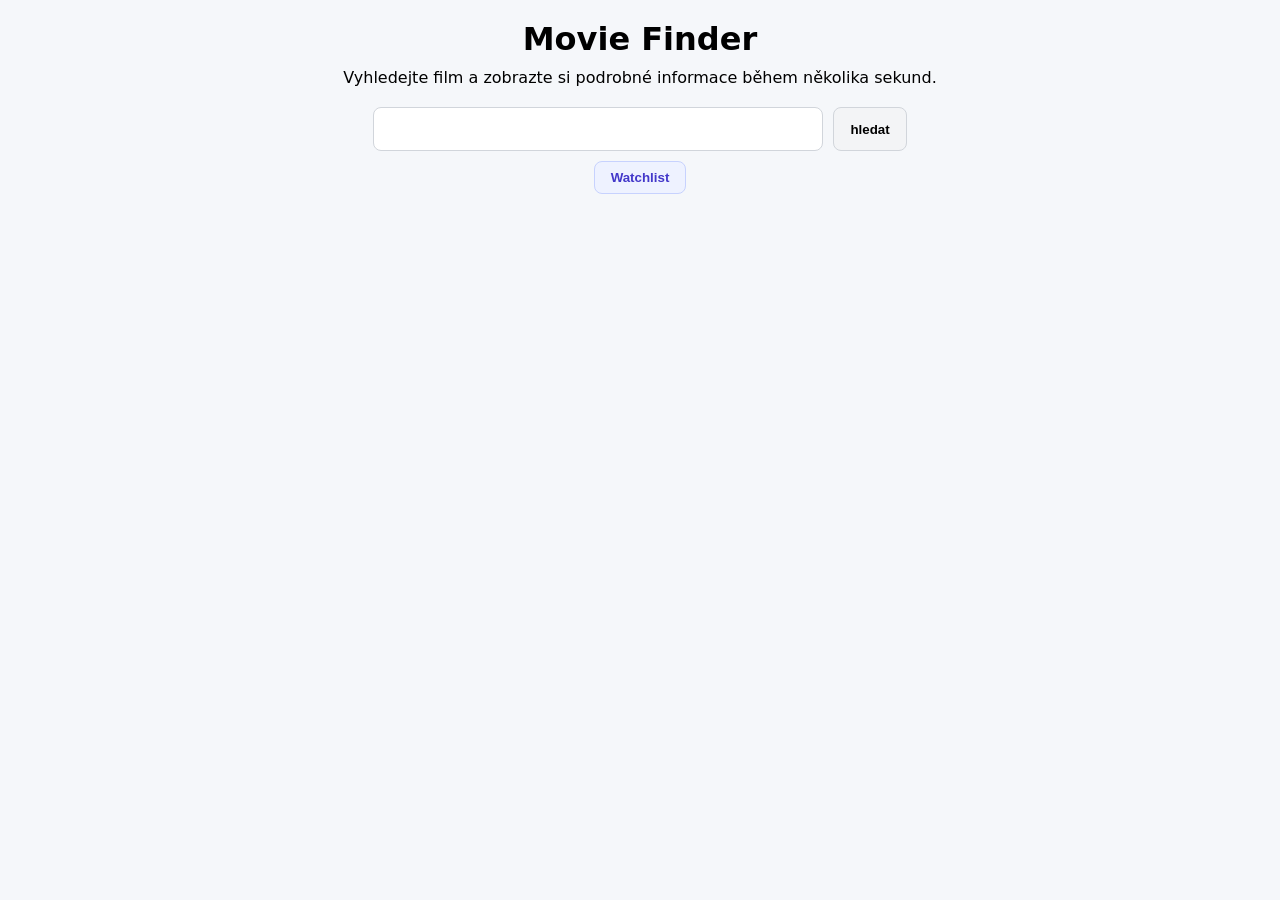
<file: index.html>
<html lang="cz">
<head>
    <meta charset="UTF-8">
    <meta name="viewport" content="width=device-width, initial-scale=1.0">
    <link rel="stylesheet" href="movie_css.css">
    <title>Movie Finder</title>
</head>
<body>
    <main class="main">

        <header class="header">

            <div class="logo"> 
                <h1>Movie Finder</h1>
            </div>

            <div class="intro">
                <p>Vyhledejte film a zobrazte si podrobné informace během několika sekund.</p>

            </div>        
        </header>

        <section class="search-section">

            <div class="primary-controls">

                <input id="search-input" type="text" class="search-input">
                <button id="search-button" class="search-button">hledat</button>


            </div>

            <div class="secondary-controls">

                <button id="watchlist-button" class="watchlist-button">
                        Watchlist
                </button>


            </div>



        </section>

        <section id="result-section" class="result-section">

                <div id="result-content" class="result-content">



                    
                </div>


        </section>

        <section id="home-section" class="home-section">
                 <div id="home-content" class="home-content">




                 </div>

        </section>

        <section id="watchlist-section" class="watchlist-section">

            <div id="watchlist-content" class="watchlist-content">

            </div>

        </section>


        <div id="overlay" class="overlay">

            <div id="backdrop" class="backdrop"></div>

            <div id="modal" class="modal"></div>    


        </div>



    </main>


    <script src="moviefinder.js"></script>
</body>
</html>
</file>
<file: movie_css.css>
/*BASE*/

* {
    margin: 0;
    padding: 0;
}


body{

    margin: 0;
    background: #f5f7fa;
    font-family: system-ui, sans-serif;
}

.main{
    display: flex;
    flex-direction: column;
    padding: 20px;
}

/* LAYOUT */

.header{

    display: flex;
    flex-direction: column;
    align-items: center;
    margin-bottom: 10px;

}

.logo{
    margin-bottom: 10px;

}

.intro{
    text-align: center;
}

/* SEARCH */
.search-section{
    display: flex;
    flex-direction: column;
    gap: 10px;
    margin-top: 10px;
    margin-bottom: 10px;
}


.primary-controls, .secondary-controls  {
    display: flex;
    flex-direction: column;
    justify-content: center;
    gap: 10px;
}


.search-input{
    width: auto;
    padding: 12px 16px;
    border: 1px solid #d1d5db;
    border-radius: 8px;
    font-size: 1rem;
    text-align: center;

}

.search-button{
  background-color: #f3f4f6;
    font-weight: 600;
    border: 1px solid #d1d5db;

    padding: .5rem 1rem;

    border-radius: 8px;

    cursor: pointer;

    

    transition:
        background-color .2s ease,
        transform .2s ease,
        box-shadow .2s ease;

}

.search-button:hover {
    background-color: #e5e7eb;

    transform: translateY(-2px);

    box-shadow:
        0 4px 12px rgba(0,0,0,.12);
}

.watchlist-button {

    background-color: #eef2ff;
    color: #4338ca;

    font-weight: 600;

    border: 1px solid #c7d2fe;

    padding: .5rem 1rem;

    border-radius: 8px;

    cursor: pointer;

    transition:
        background-color .2s ease,
        transform .2s ease,
        box-shadow .2s ease;
}

.watchlist-button:hover {

    background-color: #e0e7ff;

    transform: translateY(-2px);

    box-shadow:
        0 4px 12px rgba(0,0,0,.12);

}


/* content grids */
.result-content{

    display: grid;
    grid-template-columns: repeat(1, 1fr);
    gap: 10px;
}

.home-content{
    
    display: grid;
    grid-template-columns: repeat(1, 1fr);
    gap: 10px;

}

.watchlist-content {
    display: grid;
    grid-template-columns: repeat(1, 1fr);
    gap: 10px;
}

/* cards */

.movie-card {

    display: flex;
    flex-direction: column;
    align-items: center;
    background: white;
    padding: 16px;
    border: 1px solid #d1d5db;
    border-radius: 12px;
    gap: 10px;
    transition: transform .2s ease,box-shadow .2s ease;
    box-shadow: 0 2px 8px rgba(0,0,0,.05);
    
}

.movie-card:hover {
    transform: translateY(-4px);

    box-shadow:
        0 10px 24px rgba(0,0,0,.12);
}


.movie-poster {
    width: 340px;
    max-width: 100%;
    
    height: 500px;
   

    object-fit: cover;

    border-radius: 10px;

    box-shadow: 0 8px 20px rgba(0,0,0,.15);
}

/* overlay */
.overlay {

    display: flex;
    position: fixed;
    z-index: 10;
     

    

    top: 0;
    right: 0;
    bottom: 0;
    left: 0;
}

.backdrop {
    position: absolute;

    top: 0;
    right: 0;
    bottom: 0;
    left: 0;

    background: rgba(0, 0, 0, 0.6);
}

.modal {
    position: relative;
    z-index: 1;

    background: white;

    width: 600px;
    max-width: 90%;

    padding: 32px;
    border-radius: 16px;

    display: flex;
    flex-direction: column;
    gap: 32px;

    box-shadow: 0 20px 50px rgba(0, 0, 0, 0.25);
}

.modal-header {
  display: flex;
  justify-content: space-between;
  align-items: center;
}

.modal-main {
    display: flex;
    gap: 40px;
    align-items: flex-start;
}


/*modal content*/

.modal-poster {
    width: 180px;
    height: 270px;

    object-fit: cover;

    border-radius: 12px;

    box-shadow:
        0 8px 20px rgba(0,0,0,.2);

    flex-shrink: 0;
}

.movie-meta {
    display: flex;
    flex-direction: column;
    justify-content: center;
    gap: 30px;
}

.meta-group {
    display: flex;
    flex-direction: column;
    gap: 6px;
}

.meta-group p {
    margin: 0;

    font-size: 1.1rem;

    line-height: 1.5;
}

.modal-plot {
    border-top: 1px solid #d1d5db;

    padding-top: 24px;

    display: flex;
    flex-direction: column;
    gap: 16px;
}

.modal-plot h3 {
    margin: 0;
    font-size: 1.5rem;
}

.modal-plot p {
    margin: 0;

    line-height: 1.8;
    font-size: 1.05rem;
}

/* ======================
   COMPONENTS
====================== */

.detail {
    background-color: #f3f4f6;
    font-weight: 600;
    border: 1px solid #d1d5db;

    padding: .5rem 1rem;

    border-radius: 8px;

    cursor: pointer;

    transition:
        background-color .2s ease,
        transform .2s ease,
        box-shadow .2s ease;
}

.detail:hover {
    background-color: #e5e7eb;

    transform: translateY(-2px);

    box-shadow:
        0 4px 12px rgba(0,0,0,.12);
}

.close {
    background-color: #f3f4f6;
    border: 1px solid #d1d5db;

    padding: 0.6rem 1rem;

    border-radius: 8px;

    cursor: pointer;

    font-size: 0.95rem;
    font-weight: 600;

    transition:
        background-color 0.2s ease,
        transform 0.2s ease,
        box-shadow 0.2s ease;
}

.close:hover {
    background-color: #e5e7eb;

    transform: translateY(-2px);

    box-shadow: 0 4px 12px rgba(0, 0, 0, 0.12);
}

.close:active {
    transform: translateY(0);
}

.movie-year {
    color: #6b7280;
    font-size: .95rem;
}

.meta-label {
    font-size: 0.8rem;
    font-weight: 700;

    letter-spacing: 2px;

    color: #6b7280;
}

.selected-title{
    font-size: 1.5rem;
    font-weight: 600;
}



.empty-watchlist{

    text-align: center;
}

.empty-watchlist h2 {
    margin-bottom: .5rem;
}

.empty-watchlist p {
    opacity: .7;
}


/*responsive CSS*/

/* ======================
   TABLET
====================== */

@media (min-width: 700px) {

.primary-controls, .secondary-controls{
    display: flex;
    flex-direction: row;
    justify-content: center;
    gap: 10px;
}

.overlay {

    display: flex;
    position: fixed;
    z-index: 10;
     

    justify-content: center;
    align-items: center;

    top: 0;
    right: 0;
    bottom: 0;
    left: 0;
}

    .search-input{
     width: 450px;
    padding: 12px 16px;
    border: 1px solid #d1d5db;
    border-radius: 8px;
    font-size: 1rem;

}

.result-content{

    display: grid;
    grid-template-columns: repeat(2, 1fr);
    gap: 10px;
}

.home-content{
    
    display: grid;
    grid-template-columns: repeat(2, 1fr);
    gap: 10px;

}

.watchlist-content {
    display: grid;
    grid-template-columns: repeat(2, 1fr);
    gap: 10px;
}

.modal {
    position: relative;
    z-index: 1;

    background: white;

    width: 600px;
    max-width: 90%;

    padding: 32px;
    border-radius: 16px;

    display: flex;
    flex-direction: column;
    gap: 32px;

    box-shadow: 0 20px 50px rgba(0, 0, 0, 0.25);
}

.movie-poster {
    width: 340px;
    max-width: 100%;
    
    height: 500px;
   

    object-fit: cover;

    border-radius: 10px;

    box-shadow: 0 8px 20px rgba(0,0,0,.15);
}

.modal-poster {
    width: 180px;
    height: 270px;

    object-fit: cover;

    border-radius: 12px;

    box-shadow:
        0 8px 20px rgba(0,0,0,.2);

    flex-shrink: 0;
}

}


/* ======================
   DESKTOP
====================== */

@media (min-width: 1024px) {

    .primary-controls, .secondary-controls{
    display: flex;
    flex-direction: row;
    justify-content: center;
    gap: 10px;
}

.overlay {

    display: flex;
    position: fixed;
    z-index: 10;
     

    justify-content: center;
    align-items: center;

    top: 0;
    right: 0;
    bottom: 0;
    left: 0;
}

    .search-input{
     width: 450px;
    padding: 12px 16px;
    border: 1px solid #d1d5db;
    border-radius: 8px;
    font-size: 1rem;

}

.result-content{

    display: grid;
    grid-template-columns: repeat(3, 1fr);
    gap: 10px;
}

.home-content{
    
    display: grid;
    grid-template-columns: repeat(3, 1fr);
    gap: 10px;

}

.watchlist-content {
    display: grid;
    grid-template-columns: repeat(3, 1fr);
    gap: 10px;
}

.modal {
    position: relative;
    z-index: 1;

    background: white;

    width: 600px;
    max-width: 90%;

    padding: 32px;
    border-radius: 16px;

    display: flex;
    flex-direction: column;
    gap: 32px;

    box-shadow: 0 20px 50px rgba(0, 0, 0, 0.25);
}

.movie-poster {
    width: 340px;
    max-width: 100%;
    
    height: 500px;
   

    object-fit: cover;

    border-radius: 10px;

    box-shadow: 0 8px 20px rgba(0,0,0,.15);
}

.modal-poster {
    width: 180px;
    height: 270px;

    object-fit: cover;

    border-radius: 12px;

    box-shadow:
        0 8px 20px rgba(0,0,0,.2);

    flex-shrink: 0;
}
}
</file>
